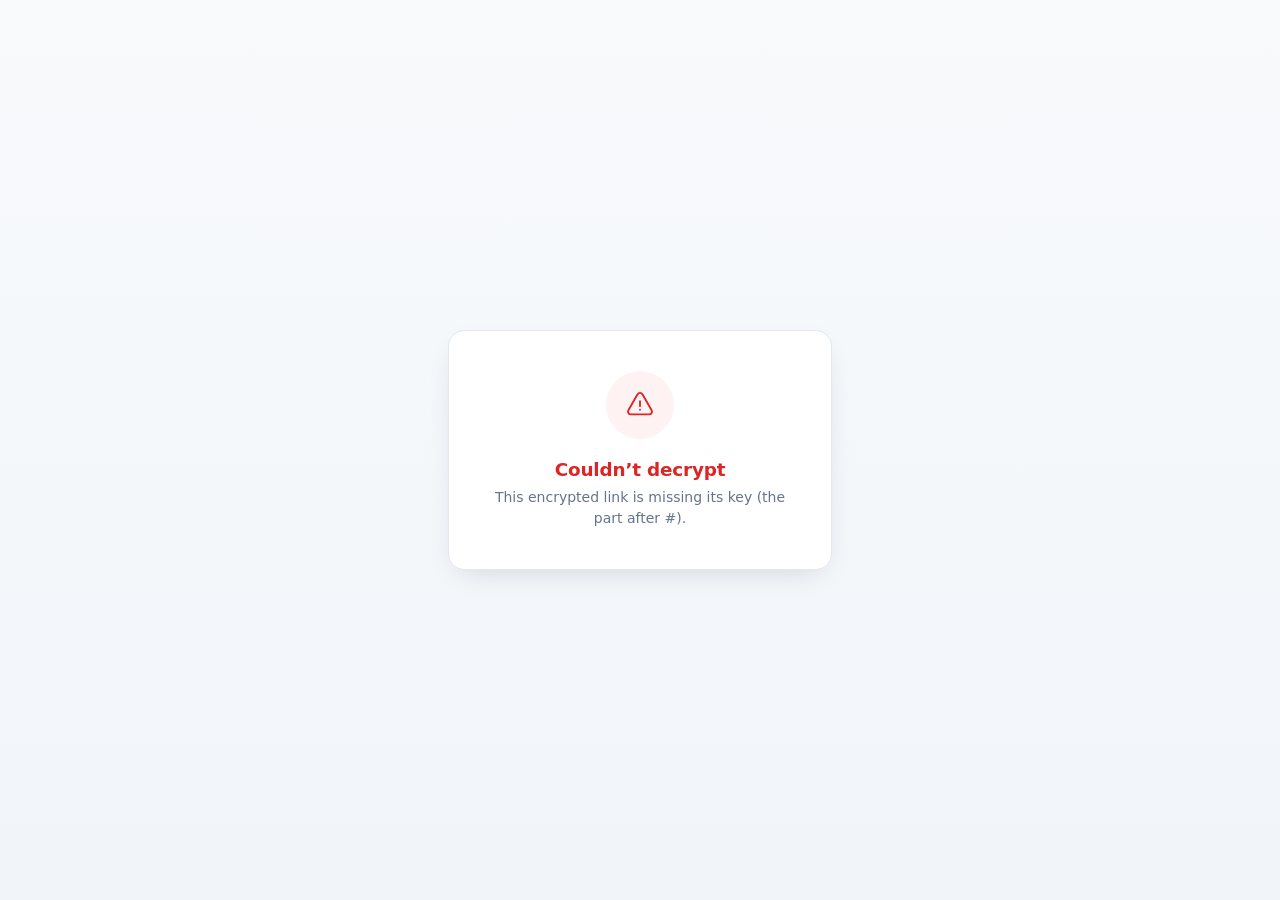
<file: web/static/decrypt.html>
<!DOCTYPE html>
<html lang="en">
<head>
  <meta charset="UTF-8" />
  <meta name="viewport" content="width=device-width, initial-scale=1.0" />
  <title>Decrypting…</title>
  <style>
    :root { color-scheme: light dark; }
    * { box-sizing: border-box; }
    body {
      margin: 0; min-height: 100vh; display: flex; align-items: center;
      justify-content: center; padding: 1.5rem;
      font-family: system-ui, -apple-system, "Segoe UI", Roboto, sans-serif;
      background: linear-gradient(to bottom, #f8fafc, #f1f5f9);
      color: #0f172a;
    }
    .card {
      width: 100%; max-width: 24rem; padding: 2.5rem 2rem;
      background: #fff; border: 1px solid #e2e8f0; border-radius: 1rem;
      box-shadow: 0 10px 30px -12px rgba(15, 23, 42, .18);
      text-align: center;
    }
    .badge {
      position: relative; width: 68px; height: 68px; margin: 0 auto 1.25rem;
      display: flex; align-items: center; justify-content: center;
    }
    .spinner {
      position: absolute; inset: 0; border-radius: 50%;
      border: 3px solid #e2e8f0; border-top-color: #4f46e5;
      animation: spin .8s linear infinite;
    }
    @keyframes spin { to { transform: rotate(360deg); } }
    @media (prefers-reduced-motion: reduce) {
      .spinner { animation: none; border-top-color: #e2e8f0; }
    }
    .glyph { width: 30px; height: 30px; color: #4f46e5; }
    .glyph.error, .glyph.done { display: none; }
    h1 { margin: 0 0 .4rem; font-size: 1.15rem; font-weight: 600; letter-spacing: -.01em; }
    p  { margin: 0; font-size: .875rem; line-height: 1.5; color: #64748b; }

    /* Error state */
    body.is-error .spinner,
    body.is-error .glyph.lock { display: none; }
    body.is-error .badge { background: #fef2f2; border-radius: 50%; }
    body.is-error .glyph.error { display: block; color: #dc2626; }
    body.is-error h1 { color: #dc2626; }

    /* Done state (shown when the reload turned out to be a download) */
    body.is-done .spinner,
    body.is-done .glyph.lock { display: none; }
    body.is-done .badge { background: #f0fdf4; border-radius: 50%; }
    body.is-done .glyph.done { display: block; color: #16a34a; }

    @media (prefers-color-scheme: dark) {
      body { background: linear-gradient(to bottom, #0b1120, #0f172a); color: #e2e8f0; }
      .card { background: #1e293b; border-color: #334155; box-shadow: 0 10px 30px -12px rgba(0,0,0,.5); }
      p { color: #94a3b8; }
      .spinner { border-color: #334155; border-top-color: #818cf8; }
      .glyph { color: #818cf8; }
      body.is-error .badge { background: rgba(220,38,38,.12); }
      body.is-error .glyph.error, body.is-error h1 { color: #f87171; }
      body.is-done .badge { background: rgba(22,163,74,.14); }
      body.is-done .glyph.done { color: #4ade80; }
    }
  </style>
</head>
<body>
  <div class="card">
    <div class="badge">
      <div class="spinner"></div>
      <svg class="glyph lock" xmlns="http://www.w3.org/2000/svg" fill="none" viewBox="0 0 24 24" stroke-width="1.5" stroke="currentColor" aria-hidden="true">
        <path stroke-linecap="round" stroke-linejoin="round" d="M16.5 10.5V6.75a4.5 4.5 0 1 0-9 0v3.75m-.75 11.25h10.5a2.25 2.25 0 0 0 2.25-2.25v-6.75a2.25 2.25 0 0 0-2.25-2.25H6.75a2.25 2.25 0 0 0-2.25 2.25v6.75a2.25 2.25 0 0 0 2.25 2.25Z" />
      </svg>
      <svg class="glyph error" xmlns="http://www.w3.org/2000/svg" fill="none" viewBox="0 0 24 24" stroke-width="1.5" stroke="currentColor" aria-hidden="true">
        <path stroke-linecap="round" stroke-linejoin="round" d="M12 9v3.75m-9.303 3.376c-.866 1.5.217 3.374 1.948 3.374h14.71c1.73 0 2.813-1.874 1.948-3.374L13.949 3.378c-.866-1.5-3.032-1.5-3.898 0L2.697 16.126ZM12 15.75h.007v.008H12v-.008Z" />
      </svg>
      <svg class="glyph done" xmlns="http://www.w3.org/2000/svg" fill="none" viewBox="0 0 24 24" stroke-width="1.5" stroke="currentColor" aria-hidden="true">
        <path stroke-linecap="round" stroke-linejoin="round" d="M9 12.75 11.25 15 15 9.75M21 12a9 9 0 1 1-18 0 9 9 0 0 1 18 0Z" />
      </svg>
    </div>
    <h1 id="title">Decrypting…</h1>
    <p id="detail">Unlocking your file in this browser. Just a moment.</p>
  </div>

  <script>
    "use strict";
    // The key lives in the URL fragment (after #), which the browser never
    // sends to the server. Copy it into a path-scoped, short-lived cookie and
    // reload: the browser then sends the key in the Cookie header on this
    // navigation and every preview subresource, so the server decrypts and
    // renders the same preview any other file gets.
    //
    // We reload rather than redirect to a fragment-stripped URL, so the #key
    // stays in the address bar. That keeps an encrypted link behaving like an
    // ordinary one: it remains complete and reloadable — if the short-lived
    // cookie later expires, a plain refresh re-bootstraps from the fragment
    // instead of breaking.
    (function () {
      var title = document.getElementById("title");
      var detail = document.getElementById("detail");

      function fail(text) {
        document.body.className = "is-error";
        title.textContent = "Couldn’t decrypt";
        detail.textContent = text;
      }

      var key = location.hash.charAt(0) === "#" ? location.hash.slice(1) : location.hash;
      if (!key) {
        fail("This encrypted link is missing its key (the part after #).");
        return;
      }
      // The fragment is already percent-encoded, so it is a valid cookie value;
      // the server percent-decodes it back to the key.
      var cookie = "ffkey=" + key + "; path=" + location.pathname +
        "; max-age=120; samesite=strict";
      if (location.protocol === "https:") cookie += "; secure";
      document.cookie = cookie;
      // If cookies are blocked the write is silently dropped; detect that by
      // reading it back, so we show a message instead of reloading forever.
      if (document.cookie.indexOf("ffkey=") === -1) {
        fail("This browser is blocking cookies, which are needed to decrypt the file here.");
        return;
      }

      // Reloading serves the decrypted file. If it renders inline (a preview or
      // an image), the response replaces this document and the timer below dies
      // with it. If instead the server sends it as a download, the browser hands
      // the bytes to the download manager and leaves us sitting on this page —
      // so after a short grace period we assume that happened, show a "done"
      // state, and try to close the tab (a no-op for tabs the user opened
      // themselves, which is why we still paint the message).
      setTimeout(function () {
        document.body.className = "is-done";
        title.textContent = "Download started";
        detail.textContent = "Your file is downloading. You can close this tab.";
        window.close();
      }, 600);

      // Reload the same URL (fragment intact in the address bar); the server now
      // sees the cookie and serves the decrypted file.
      location.reload();
    })();
  </script>
</body>
</html>
</file>
